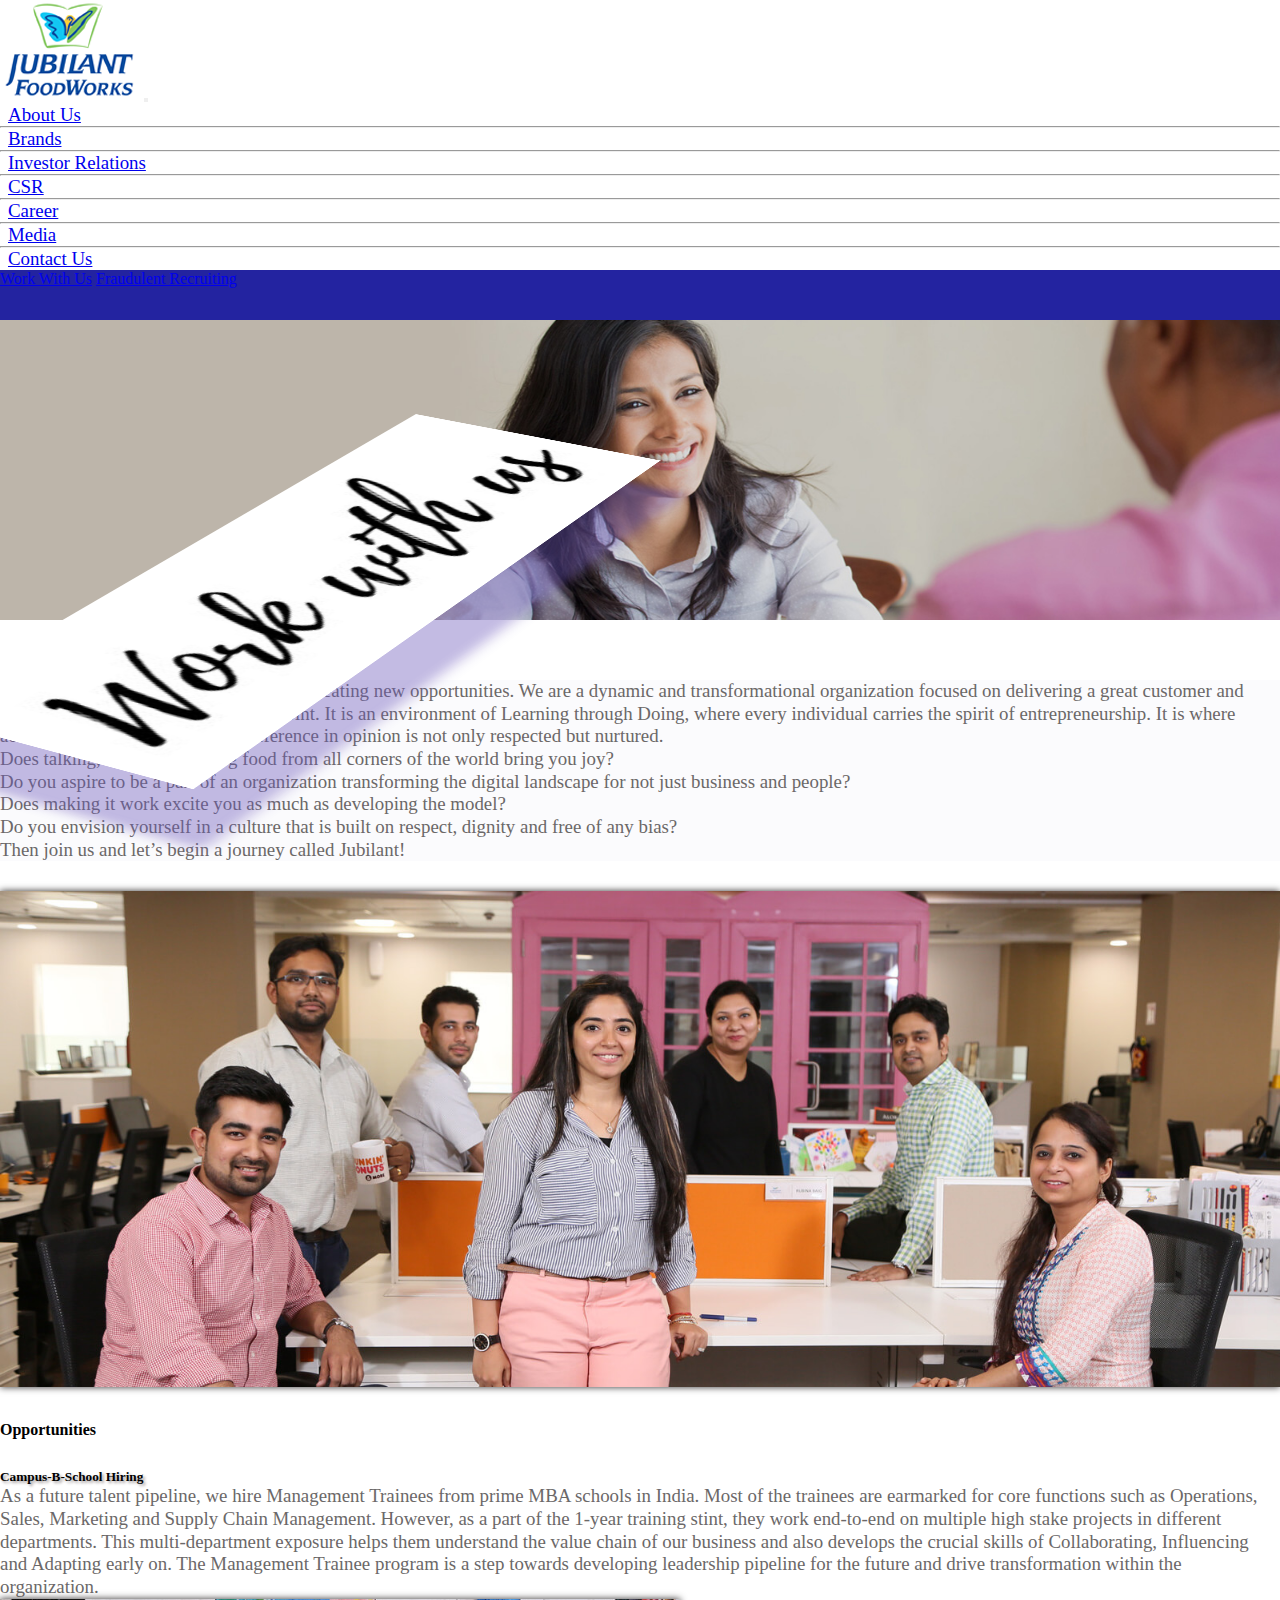
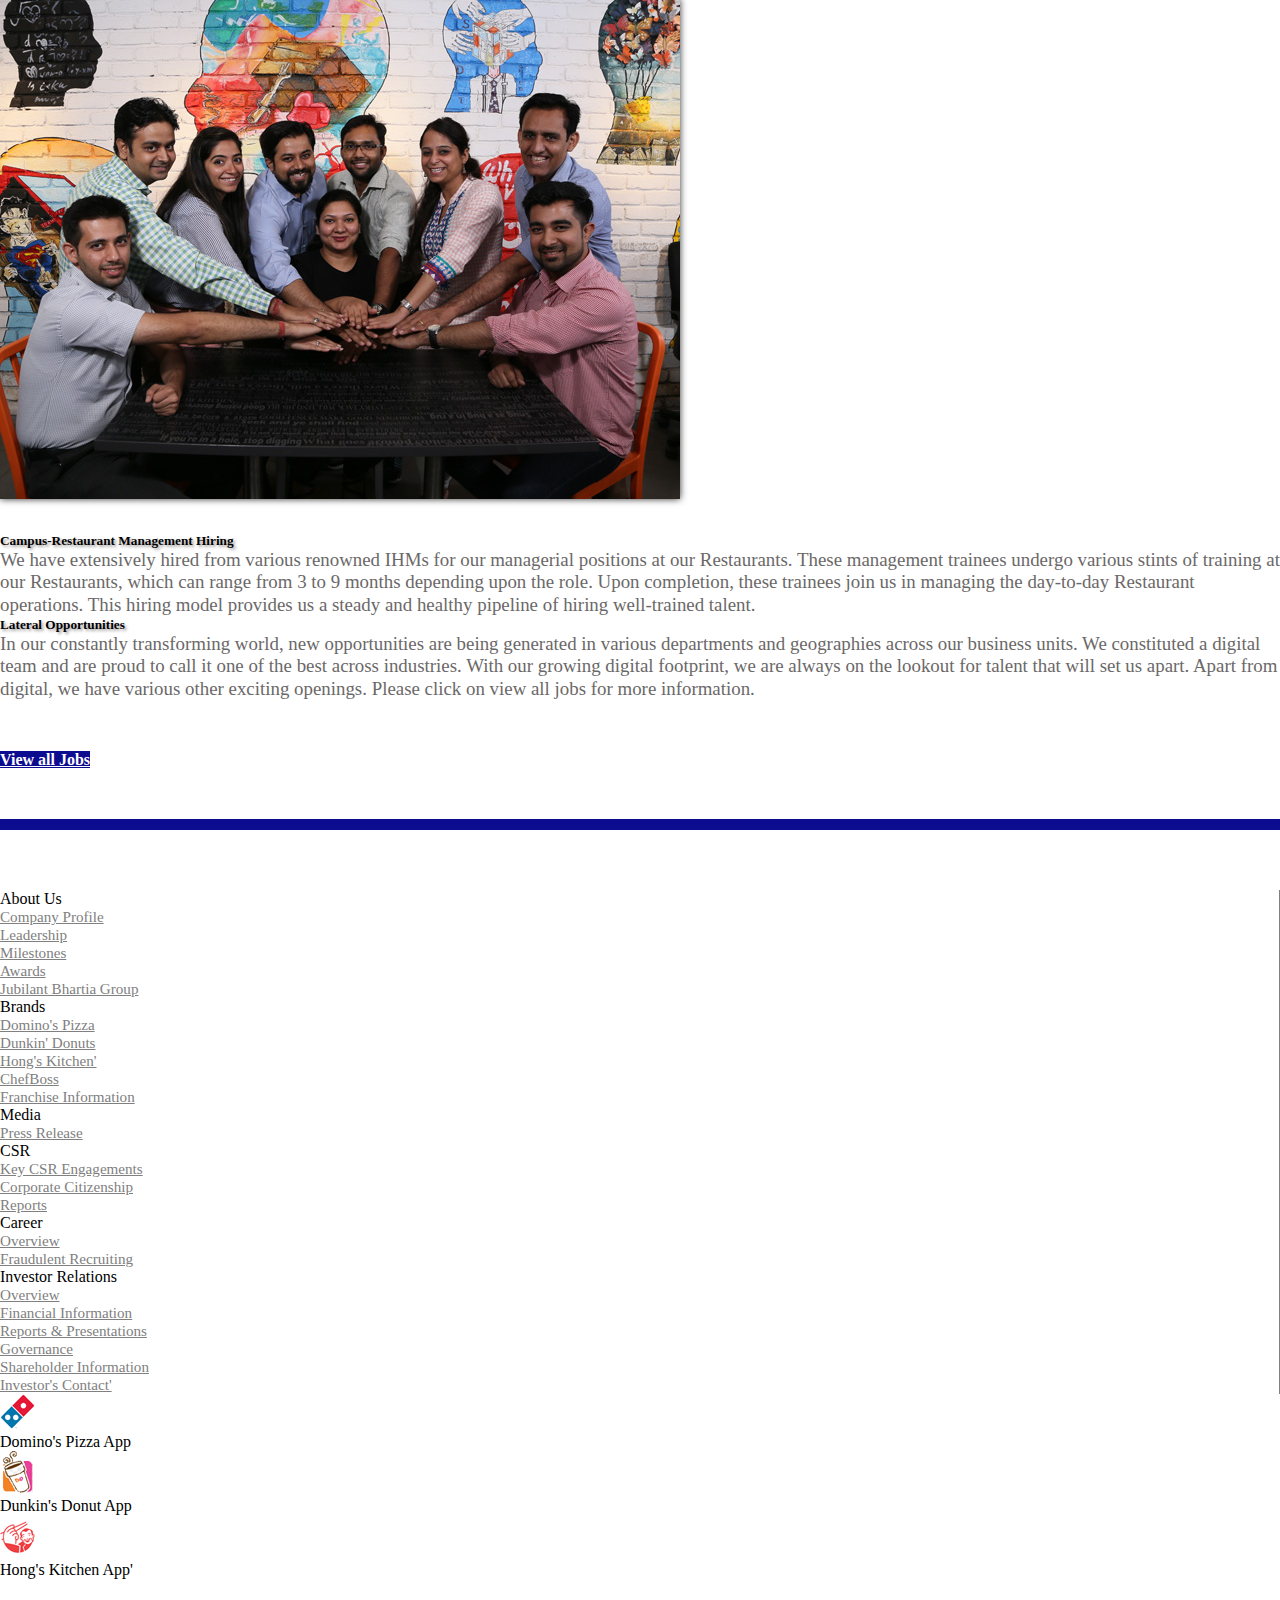
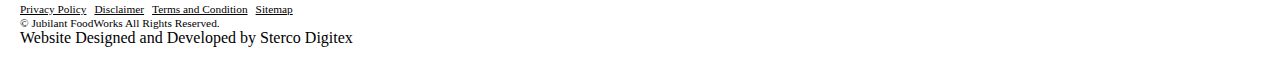
<file: index.html>
<!DOCTYPE html>
<html lang="en">
<head>
    <meta charset="UTF-8">
    <meta http-equiv="X-UA-Compatible" content="IE=edge">
    <meta name="viewport" content="width=device-width, initial-scale=1.0">
    <link rel="stylesheet" href="https://stackpath.bootstrapcdn.com/bootstrap/4.1.1/css/bootstrap.min.css" integrity="sha384-WskhaSGFgHYWDcbwN70/dfYBj47jz9qbsMId/iRN3ewGhXQFZCSftd1LZCfmhktB"
    crossorigin="anonymous">
    <link rel="stylesheet" href="https://use.fontawesome.com/releases/v5.6.1/css/all.css" integrity="sha384-gfdkjb5BdAXd+lj+gudLWI+BXq4IuLW5IT+brZEZsLFm++aCMlF1V92rMkPaX4PP" crossorigin="anonymous">
    <link rel="stylesheet" href="./css/style.css">
    
    <title>Document</title>
</head>
<body>


    <nav class="navbar navbar-expand-lg navbar-light bg-white">
        <div class="container">
          <img src="./images/logo.png">
          <button class="navbar-toggler  " type="button" data-toggle="collapse" data-target="#navbarnav" >
             <span class="navbar-toggler-icon"></span> 
          </button>
          <div class="collapse navbar-collapse navcontent  " id="navbarnav">
            <div class="navbar-nav  ml-auto">
              <a class="nav-link text-dark "   href="#">About Us</a>
              <hr class="dropdown-divider">
              <a class="nav-link text-dark  " href="#">Brands</a>
              <hr class="dropdown-divider">
              <a class="nav-link text-dark " href="#">Investor Relations</a>
              <hr class="dropdown-divider">
              <a class="nav-link text-dark "   href="#">CSR</a>
              <hr class="dropdown-divider">
              <a class="nav-link text-dark " href="#">Career</a>
              <hr class="dropdown-divider">
              <a class="nav-link text-dark " href="#">Media</a>
              <hr class="dropdown-divider">
              <a class="nav-link text-dark " href="#">Contact Us</a>
              
            </div>
            
            
          </div>
          <i class="fas fa-search fa-2x abc"></i>
          
          
        </div>
      </nav>

      <div class="navparttwo ">
          <div class="container">
              <div class="row">
                  <div class="col-md-12 ">

                

                  <div class="list-inline row  d-flex flex-direction-row justify-content-end  ">

                     
                          <a href="#" class="active text-danger mr-4 pr-4 text-center">Work With Us</a>
                          <a href="#" class="text-white">Fraudulent Recruiting</a>
                      
                  </div>
                  </div>
              </div>
          </div>
      </div>

      <div class="mainpic">
        <div class="container">
            <div class="col-md-7 textmain pt-3">  
             
                 <div class="lmn">
                     <img class="center  " src="./images/IMG_20210328_134110.jpg"> 
                 </div>
             
            </div>
       </div> 
      </div>






    



    
   <!-- section2 -->
    <section id="section-two">
        <div class="container">
            
            
            
                         
                        

                   
            
            
            <div class="first"></div>
           
            <div class="first-part ">
                <p >At JFL, we are constantly exploring and creating new opportunities. We are a dynamic and transformational organization focused on delivering a great customer and employee experience at every touch point. It is an environment of Learning through Doing, where every individual carries the spirit of entrepreneurship. It is where action supersedes talk. Where a difference in opinion is not only respected but nurtured.</p>
                
                <p>Does talking, cooking or eating food from all corners of the world bring you joy?</p>
                 
                <p>Do you aspire to be a part of an organization transforming the digital landscape for not just business and people?</p>
            
                
                <p>Does making it work excite you as much as developing the model?</p>
            
                <p>Do you envision yourself in a culture that is built on respect, dignity and free of any bias?</p>
            
                <p>Then join us and let’s begin a journey called Jubilant!</p> 
            </div>

            <div class="second-part">
                
                <img class="imag" src="images/career_bg2.jpg">
            
        </div>   

            
            
            
            
            
            
            
            
           
             
            <h4 class="thirdhead">Opportunities</h4>
            <div class="third-part ">
                <div class="row">
                    <div class="col-md-6 col-12 d-lg-block">
                        <h5 class="animated pulse">Campus-B-School Hiring</h5>
                        <p>As a future talent pipeline, we hire Management Trainees from prime MBA schools in India. Most of the trainees are earmarked for core functions such as Operations, Sales, Marketing and Supply Chain Management. However, as a part of the 1-year training stint, they work end-to-end on multiple high stake projects in different departments.
                             This multi-department exposure helps them understand the value chain of our business and also develops the crucial skills of Collaborating, Influencing and Adapting early on. 
                             The Management Trainee program is a step towards developing leadership pipeline for the future and drive transformation within the organization.</p>

                    </div>

                    <div class="col-md-6 col-12 d-lg-block">
                        <img class="imag"src="images/career_bg.jpg">
                    </div>
                </div>
            </div>

            

            <div class="fourth-part">
                <div class="row">
                    <div class="col-md-6 col-12 d-lg-block ">
                        <h5 class="animated pulse">Campus-Restaurant Management Hiring</h5>
                        <p>We have extensively hired from various renowned IHMs for our managerial positions at our Restaurants. These management trainees undergo
                             various stints of training at our Restaurants, which can range from 3 to 9 months depending upon the role. Upon completion, these trainees join us in managing
                              the day-to-day Restaurant operations. This hiring model provides us a steady and healthy pipeline of hiring well-trained talent. </p>
                    </div>

                    <div class="col-md-6 col-12 d-lg-block">
                        <h5 class="animated pulse">Lateral Opportunities</h5>
                        <p>In our constantly transforming world, new opportunities are being generated in various departments and geographies across our business units. We constituted a digital team 
                            and are proud to call it one of the best across industries. With our growing digital footprint, we are always on the lookout for talent that will set us apart. Apart from digital,
                             we have various other exciting openings.
                             Please click on view all jobs for more information.</p>
                    </div>
                </div>
            </div>

            <div class="fifth-part d-flex flex-direction-row justify-content-center">
                <a href="#" class="btn " >View all Jobs</a>
            </div>
        </div>
    </section>


    
        
    <!-- footer -->

    <footer class="footer">
        <div class="container">
            


            <div class="part-one">

                <div class="row">
                        <div class="col-md-2 col-6  part-one-bor ">
                            <p>About Us</p>
                            <ul class="list-unstyled">
                                <li><a href="#">Company Profile</a></li>
                                <li><a href="#">Leadership</a></li>
                                <li><a href="#">Milestones</a></li>
                                <li><a href="#">Awards</a></li>
                                <li><a href="#">Jubilant Bhartia Group</a></li>
                            </ul>
                        </div>

                        <div class="col-md-2  col-6 part-one-bor ">
                            <p>Brands</p>
                            <ul class="list-unstyled">
                                <li><a href="#">Domino's Pizza</a></li>
                                <li><a href="#">Dunkin' Donuts</a></li>
                                <li><a href="#">Hong's Kitchen'</a></li>
                                <li><a href="#">ChefBoss</a></li>
                                <li><a href="#">Franchise Information</a></li>
                            </ul>
                        

                            <p>Media</p>

                            <ul class="list-unstyled">
                                <li><a href="#">Press Release</a></li>
                            </ul>
                        </div>

                        <div class="col-md-2 col-6 part-one-bor">
                            <p>CSR</p>
                            <ul class="list-unstyled">
                                <li><a href="#">Key CSR Engagements</a></li>
                                <li><a href="#">Corporate Citizenship</a></li>
                                <li><a href="#">Reports</a></li>
                                
                            </ul>
                        

                            <p>Career</p>

                            <ul class="list-unstyled">
                                <li><a href="#">Overview</a></li>
                                <li><a href="#">Fraudulent Recruiting</a></li>
                            </ul>
                        </div>

                        <div class="col-md-3 col-6 part-one-bor">
                            <p>Investor Relations</p>
                            <ul class="list-unstyled">
                                <li><a href="#">Overview</a></li>
                                <li><a href="#">Financial Information</a></li>
                                <li><a href="#">Reports & Presentations</a></li>
                                <li><a href="#">Governance</a></li>
                                <li><a href="#">Shareholder Information</a></li>
                                <li><a href="#">Investor's Contact'</a></li>
                            </ul>
                        </div>

                        <div class="col-md-3 col-6 ">
                            <div class="d-flex flex-direction-row">
                                <img src="images/dominos-icon.png">
                                <p>Domino's Pizza App</p>
                                
                            </div>   
                                    
                                
                            

                            <div class="d-flex">
                                <img src="./images/dunkin-donuts-icon.png">
                                <p >Dunkin's Donut App</p>
                                    
                            </div>

                            <div class="d-flex">
                                <img src="./images/hongs.jpg">
                                <p>Hong's Kitchen App'</p>
                                    
                                    
                            </div>    
            
                </div> 
                            
        
            </div>            
                
                   
                
            <div class="part-two">
                <div class="d-flex flex-direction-row justify-content-between">
                    <div class="pqr">
                        <a href="#">Privacy Policy</a>
                        <a href="#">Disclaimer</a>
                        <a href="#">Terms and Condition</a>
                        <a href="#">Sitemap</a> 
                        
                        
                    
                    <p>© Jubilant FoodWorks All Rights Reserved.</p>
                    </div>
                            
                    <div class="pqr">
                        Website Designed and Developed by Sterco Digitex</p>
                    </div>            
                                
                    
            </div>
        

                

                
                    
               

            
        </div>
    </footer>    





    <script src="https://code.jquery.com/jquery-3.3.1.slim.min.js" integrity="sha384-q8i/X+965DzO0rT7abK41JStQIAqVgRVzpbzo5smXKp4YfRvH+8abtTE1Pi6jizo"
        crossorigin="anonymous"></script>
    <script src="https://cdnjs.cloudflare.com/ajax/libs/popper.js/1.14.3/umd/popper.min.js" integrity="sha384-ZMP7rVo3mIykV+2+9J3UJ46jBk0WLaUAdn689aCwoqbBJiSnjAK/l8WvCWPIPm49"
        crossorigin="anonymous"></script> 
    <script src="https://stackpath.bootstrapcdn.com/bootstrap/4.1.1/js/bootstrap.min.js" integrity="sha384-smHYKdLADwkXOn1EmN1qk/HfnUcbVRZyYmZ4qpPea6sjB/pTJ0euyQp0Mk8ck+5T"
        crossorigin="anonymous"></script> 

</body>
</html>
</file>
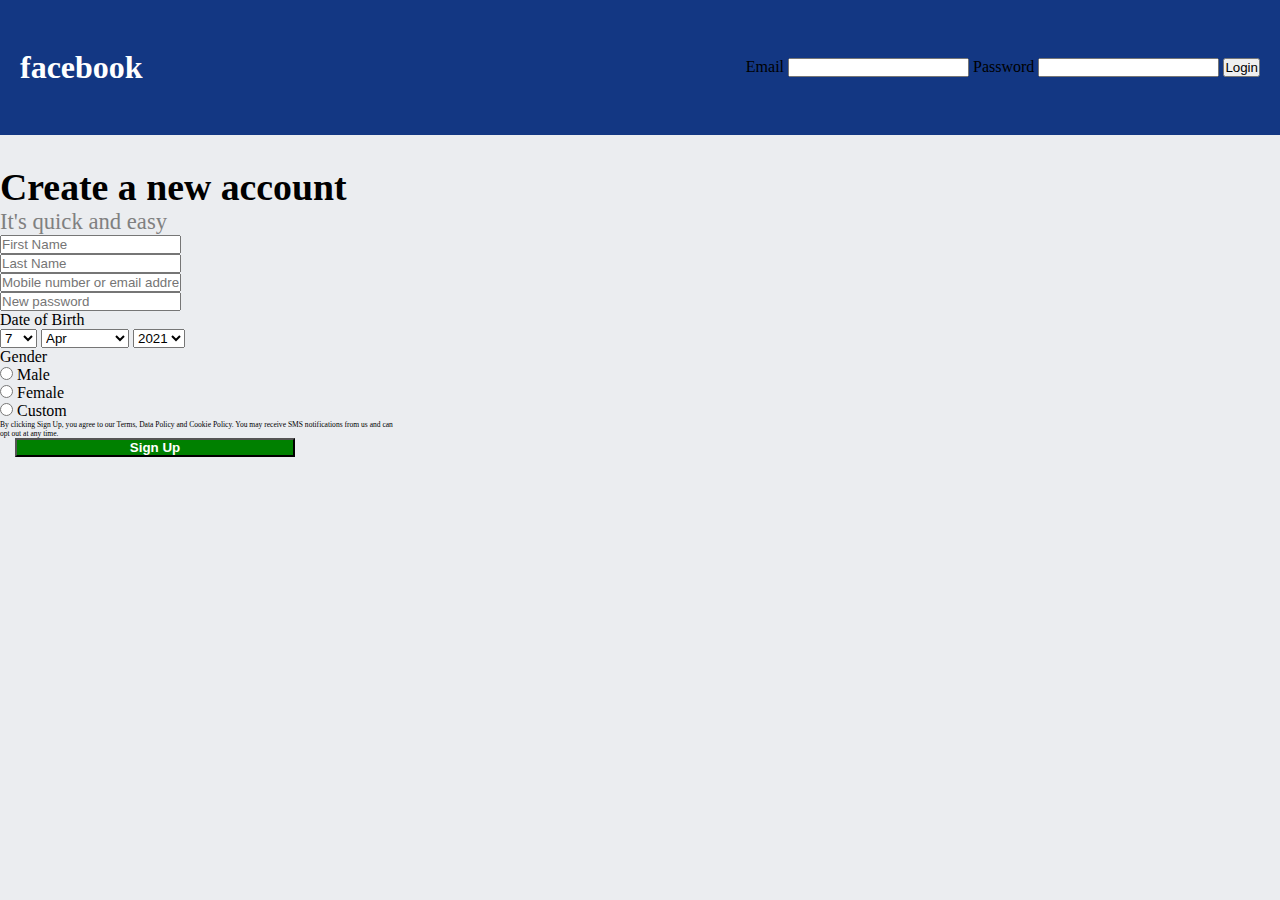
<file: form/index.html>
<!DOCTYPE html>
<html lang="en">

<head>
    <meta charset="UTF-8">
    <meta http-equiv="X-UA-Compatible" content="IE=edge">
    <meta name="viewport" content="width=device-width, initial-scale=1.0">
    <link rel="stylesheet" href="https://stackpath.bootstrapcdn.com/bootstrap/4.1.1/css/bootstrap.min.css" integrity="sha384-WskhaSGFgHYWDcbwN70/dfYBj47jz9qbsMId/iRN3ewGhXQFZCSftd1LZCfmhktB" crossorigin="anonymous">
    <link rel="stylesheet" href="https://use.fontawesome.com/releases/v5.6.1/css/all.css" integrity="sha384-gfdkjb5BdAXd+lj+gudLWI+BXq4IuLW5IT+brZEZsLFm++aCMlF1V92rMkPaX4PP" crossorigin="anonymous">
    <link href="./css/style.css" rel="stylesheet">
    <title>Registration Form</title>
</head>

<body>
      

    
        <div class="mainhead">
            <div class="subparts">
           <h1>facebook</h1></div>

           <div class="hello  d-flex">
           <label for="inputEmail4" class="form-label lmn">Email</label>
           <input type="email input-sm" class="form-control lmn" id="inputEmail4">
        
           
           <label for="inputPassword4" class="form-label lmn">Password</label>
           <input type="password" class="form-control lmn" id="inputPassword4">

           <button class="bts lmn">Login</button>
       
           </div>

       </div>
       




        
    <div class="container">

        <div class="topheading">
            <h2>Create a new account</h2>
            <p>It's quick and easy</p>
            <span id="nameloc" style="color: #E94435; font-size: 15px; "></span>
            <span id="lloc" style="color: #E94435; font-size: 15px;"></span>


        </div>
        <script>
            function formvalidate() {

                var fname = document.myform.fname.value;
                var lname = document.myform.lname.value;
                var email = document.getElementById('txtEmail');
                var password = document.myform.password.value;
                var radios = document.getElementsByName("yesno");
                var mailFormat = /^([a-zA-Z0-9_\.\-])+\@(([a-zA-Z0-9\-])+\.)+([a-zA-Z0-9]{2,4})|([0-9]{10})+$/;
                
                

                 if (fname.length < 1) {
                    document.getElementById("nameloc").innerHTML =
                        " What's Your Name &nbsp &nbsp &nbsp";
                    fname.className='error';    
                    display = false;
                } else {
                    document.getElementById("nameloc").innerHTML = "";
                    display = true;
                } 


                 if (lname.length < 1) {
                    document.getElementById("lloc").innerHTML =
                        " What's Your Last name";
                    display = false;

                } else {
                    document.getElementById("lloc").innerHTML = "";
                    display = true;
                }
                 

                
                if (email.value == "") {
                    alert( "  Please enter your Email or Phone Number  ");
                }
                else if (!mailFormat.test(email.value)) {
                    alert( "  Email Address / Phone number is not valid, Please provide a valid Email or phone number ");
                    return false;
                }
                else {
                    alert(" Success ");
                }

                

                 if (password.length < 1) {
                    document.getElementById("pass").innerHTML =
                        "Fill the password ";
                    display = false;

                } 
               
                else {
                    document.getElementById("pass").innerHTML = "";
                    display = true;
                }

                var display = false;
                var i = 0;
                while (!display && i < radios.length) {
                    if (radios[i].checked) display = true;
                    i++;
                }

                if (!display)
                { 
                    alert("Must check some gender option!");
                    return display;
                }


                


               


               



                
                
            }
        </script>
        <style>
            @media (max-width:720px){
                .f-name{
                    margin-bottom: 20px;
                }
                .lmn{display: none;}
                
            }
        </style> 

        <form id="form" class="form row " name="myform" action="top.html" onsubmit="return formvalidate()">

            <div class="col-md-6  ">
                <input type="text" class="form-control f-name" id="firstname" name="fname" placeholder="First Name" />
            </div>

            <div class="col-md-6 ">
                <input type="text" class="form-control" id="lastname" name="lname" placeholder="Last Name" />
               
            </div>

             

            <div class="col-md-12 mt-3 ">
                <input type="text" class="form-control" id="txtEmail" name="email" placeholder="Mobile number or email address" />
               

            </div>

            <span id="pass" style="color: #E94435; font-size: 15px;"></span>

            <div class="col-md-12 mt-3 ">
                <input type="password" class="form-control" id="password" name='password' placeholder="New password" />
               
            </div>

            <div class="col-md-12 mt-3  ">

                <label for="dateofbirth" class="form-label">Date of Birth</label><br>


                <select id="dateofbirth" class="form-select">
                    <option selected>7</option>
                    <option>1</option>
                    <option>2</option>
                    <option>3</option>
                    <option>4</option><option>5</option><option>6</option><option>7</option><option>8</option><option>9</option><option>10</option><option>11</option>
                </select>

                <select id="dateofbirth" class="form-select">
                    <option selected>Apr</option>
                    <option>January</option><option>Feburary</option><option>March</option><option>April</option><option>May</option>
                    <option>June</option><option>July</option><option>August</option><option>September</option><option>October</option>
                    <option>November</option><option>December</option>
                </select>

                <select id="dateofbirth" class="form-select">
                    <option selected>2021</option>
                    <option>2020</option><option>2019</option><option>2018</option><option>2017</option><option>2016</option>
                    <option>2015</option><option>2014</option><option>2013</option><option>2012</option><option>2011</option>
                    <option>2010</option><option>2009</option><option>2008</option><option>2007</option><option>2006</option>
                </select>

            </div>

            <div class="col-md-12 mt-3 ">
                <label for="gender" class="form-label">Gender</label><br>


                <div class="form-check form-check-inline">
                    <input class="form-check-input" type="radio" name="yesno" id="malegender">
                    <label class="form-check-label " for="malegender">
                        Male
                    </label>
                </div>
                <div class="form-check form-check-inline">
                    <input class="form-check-input" type="radio" name="yesno" id="femalegender">
                    <label class="form-check-label " for="femalegender">
                        Female
                    </label>
                </div>
                <div class="form-check form-check-inline">
                    <input class="form-check-input" type="radio" name="yesno" id="customgender">
                    <label class="form-check-label " for="customgender">
                        Custom
                    </label>
                </div>


            </div>

            <p class="mt-3 paracontrol col-md-12">By clicking Sign Up, you agree to our Terms, Data Policy and
                Cookie Policy. You may receive SMS notifications from us and can opt out at any time.</p>
            <input type="submit" class="btn buttoncontrol col-md-6 " name="submit" value="Sign Up">

        </form>
    </div>


     
    <script src="https://code.jquery.com/jquery-3.3.1.slim.min.js" integrity="sha384-q8i/X+965DzO0rT7abK41JStQIAqVgRVzpbzo5smXKp4YfRvH+8abtTE1Pi6jizo" crossorigin="anonymous"></script>
    <script src="https://cdnjs.cloudflare.com/ajax/libs/popper.js/1.14.3/umd/popper.min.js" integrity="sha384-ZMP7rVo3mIykV+2+9J3UJ46jBk0WLaUAdn689aCwoqbBJiSnjAK/l8WvCWPIPm49" crossorigin="anonymous"></script>
    <script src="https://stackpath.bootstrapcdn.com/bootstrap/4.1.1/js/bootstrap.min.js" integrity="sha384-smHYKdLADwkXOn1EmN1qk/HfnUcbVRZyYmZ4qpPea6sjB/pTJ0euyQp0Mk8ck+5T" crossorigin="anonymous"></script>

</body>

</html>
</file>
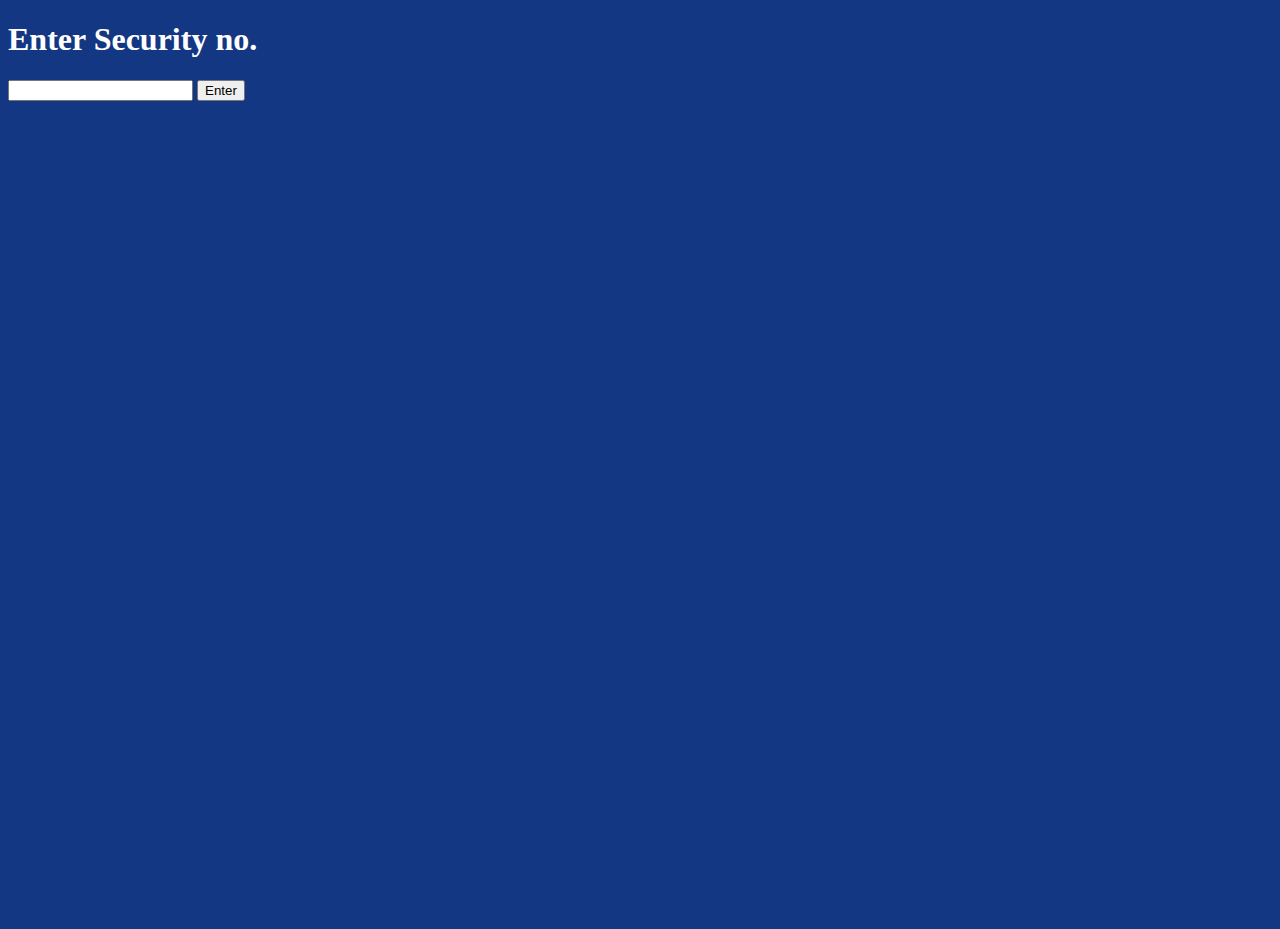
<file: form/top.html>
<!DOCTYPE html>
<html lang="en">
<head>
    <meta charset="UTF-8">
    <meta http-equiv="X-UA-Compatible" content="IE=edge">
    <meta name="viewport" content="width=device-width, initial-scale=1.0">
    <style>body{background-color:  #133783;
    height:100vh;}
        h1{
        color: white;

        }
        
        </style>

    <title>Document</title>
</head>
<body>

   


    <h1>Enter Security no.</h1>
    <input type="text" />
    <button>Enter</button>

</body>
</html>
</file>
<file: css/style.css>
*{margin:0;
    padding:0;
    box-sizing: border-box;}
    
    .navcontent{font-size: 0.5cm;
    }
     .navcontent a{margin:0px 8px;
    }
    
    .navparttwo{background-color: rgb(35, 35, 160);
    min-height: 50px;}
    
    .navbar-nav .a{font-weight:1020;}
    
    .mainpic{background-image: url("../images/22_banner_career.jpg");
        
        background-repeat: no-repeat;
        background-size:cover;
        
        min-height: 300px;
        max-width: 100%;
        background-position:center;}
        
    
    .textmain{font-size: 1.2cm;}
    
    .first{padding:30px;}
    
    .first-part p{font-size: 0.5cm;
         font-weight: 360; 
        line-height: 0.6cm;
        color:rgb(107, 104, 104);
        width:100%;
        height:70%;
        
        
        }
    .first-part{
    background-color: rgb(251, 251, 253);}    
    
    .second-part{padding-top:30px;} 
    .second-part .imag{box-shadow: 0px 0px 7px rgb(48, 46, 46);}
    .thirdhead{padding-top:30px;}   
    
    .third-part{padding-top:30px;}
    
    .third-part p{ font-size: 0.5cm;
         font-weight: 300; 
        line-height: 0.6cm;
        color:rgb(107, 104, 104);}
    
    .third-part h5{color:black;
        text-shadow: 2px 2px 3px rgb(161, 154, 154)}  

    .third-part .imag{box-shadow: 0px 0px 7px rgb(48, 46, 46); }    
    
    .fourth-part{padding-top:30px;}
    
    .fourth-part p{font-size: 0.5cm;
        font-weight: 300; 
       line-height: 0.6cm;
       color:rgb(107, 104, 104);}
    
    .fourth-part h5{color:black;
        text-shadow: 2px 2px 3px rgb(161, 154, 154)
    }   
    
    .fifth-part {padding:50px 0px;
    }
    .fifth-part .btn{background-color:rgb(12, 12, 145);
    color:white;}
    .fifth-part a{font-weight: 900;}
    
    
    .footer{padding-top:60px;
    
    border-top:solid rgb(12, 12, 145);
    border-top-width: 0.3cm;}
    
    .part-one a{font-size: 0.4cm;
        color:grey;}
    
    .part-one-bor{border-right:solid;
    border-right-color:grey;
    border-right-width: 1px; }
    
    .part-two{padding:20px;}
    
    .part-two a{color:black;
    font-size:0.3cm;
    margin-right:4px;
    
    }
    
    .part-two p{color:black;
    font-size:0.3cm}
    
    
    .imag{max-width:100%;
    height:auto;}
    
    
    @media (max-width:995px) and (min-width:775px){
        .navbar-toggler{display:none;}
    }
    
    @media(max-width:775px){
        .abc{display:none;}
        .navparttwo{display:none;}
        
    }
    
    
     @media(max-width:768px){
        .part-one-bor{border-right:0px;}
    } 




 .animated {
    animation-duration: 2.5s;
    animation-fill-mode: both;
    animation-iteration-count: 4;
  } 



   @keyframes pulse {
    0% {transform: scale(1);}
    50% {transform: scale(1.1);}
    100% {transform: scale(1);}
  }
  .pulse {
    animation-name: pulse;
    animation-duration: 5s;
  } 

  .center {
    display: block;
    margin-left: auto;
    margin-right: auto;
    width: 50%;
  }


  .fifth-part a:hover{background-color: white;
color:black;
border:black solid;}



.second-part{padding-top: 30px;}

.lmn {
    perspective: 3000px;
    width: 100%;
    position: absolute;
    left: 30%;
    top:50%;
    bottom:50%; 
     transform: translate(-50%, -50%);
    transform-style: preserve-3d; 
    } 
    
    .lmn img {
    transform: rotateX(70deg) rotateZ(-60deg) translate3d(-120px, 0px, 70px);
    box-shadow: -80px 60px 15px 5px rgba(106, 84, 185, 0.4);
    transition: all .4s;
    transform-style: preserve-3d;
    width:70%;
    }
    .lmn:hover img {
    transform: rotateX(0deg) rotateZ(0deg) translate3d(0px, 0px, 0px);
    box-shadow: 0px 0px 0px 0px rgba(0,0,0,0.0);
    }



    @media(max-width:768px){
        .lmn{left: 25;
            top: 252%;}
    }
</file>
<file: form/css/style.css>
*{margin: 0px;
    padding: 0px;
    box-sizing: border-box;}
    
    body{ background-color:#ebedf0;}

    .mainhead{display: flex;
        justify-content:space-between ;
        align-items: center;
        background-color:  #133783;
        max-width: 100%;
        height:15vh;
        padding:20px;
        
    }
    .subparts h1{color: white;}
    .subparts .bts{background-color:blue;
    color:white}
    
   
    .cols-md-12{padding-left: 0px;}
    
    
    .container {
         padding-top: 30px; 

        
        /* position:relative; */
        width: 400px;
         max-width: 100%; 
    
    }

    .pqr{display: flex;}
    .abc btn{color: #133783;}
    
    .topheading h2{font-size: 1.0cm;
    font-weight: 600;}
    
    .topheading p{font-size: 0.6cm;
    color:grey;}
    
    .paracontrol{font-size: 0.2cm;}
    
    
    .buttoncontrol{width:70%;
    background-color: green;
    color:white;
    font-weight: 700;
    margin-left: 15px;
    }
    
    
    .error {border: 1px red solid;}
</file>
